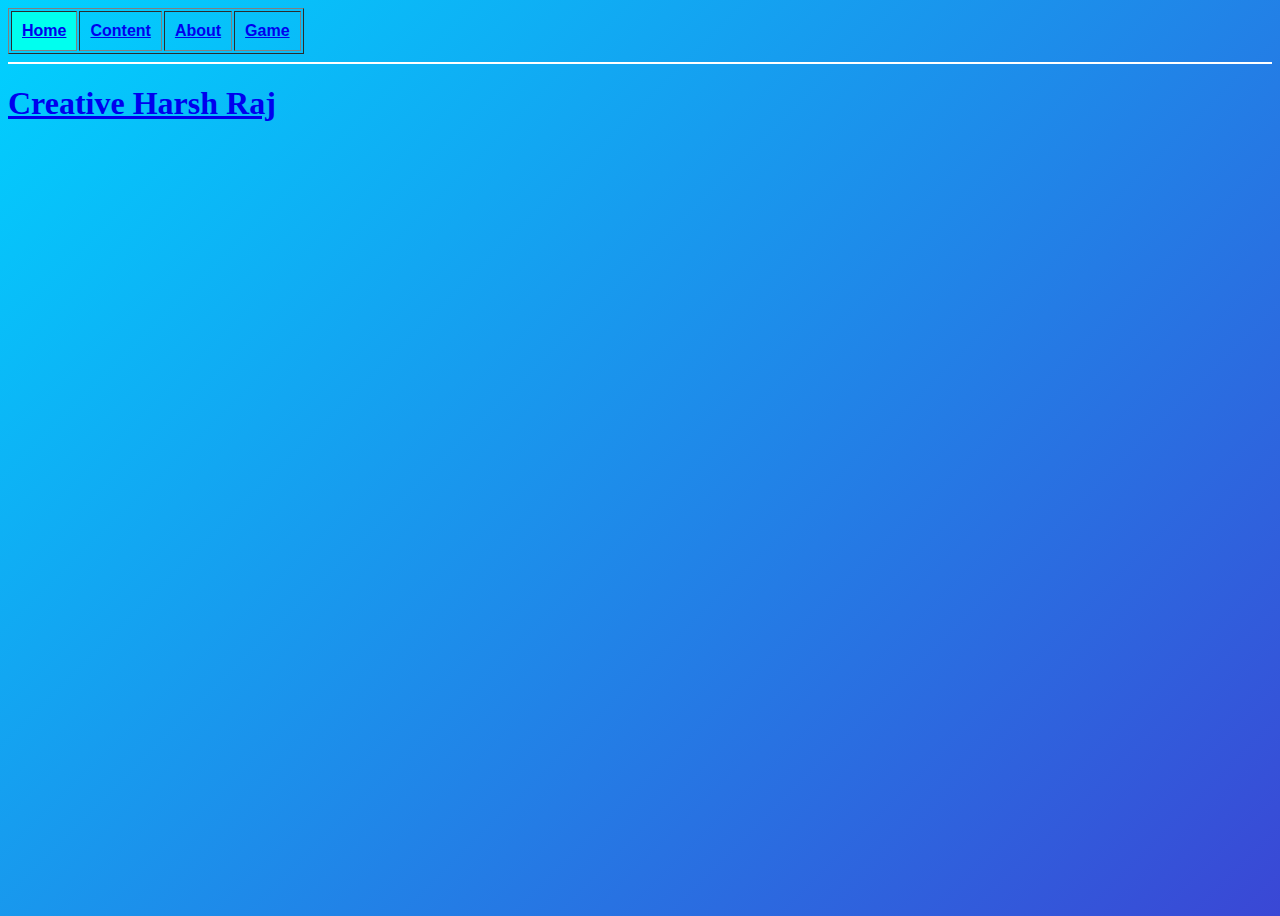
<file: index.html>
<!DOCTYPE html>
<html lang="en">

<head>
  <meta charset="UTF-8">
  <meta http-equiv="X-UA-Compatible" content="IE=Edge">
  <meta name="viewport" content="width=device-width, initial-scale=1">

  <title>My first Web site</title>

  <!-- Custom Styles -->
  <link rel="stylesheet" href="style.css">

</head>

<body>
  <div>
    <table border="1" cellpadding="10">
      <tr>
        <th class="active"><a href="./index.html">Home</a></th>
        <th><a href="./content.html">Content</a></th>
        <th><a href="./about.html">About</a></th>
        <th><a href="./game.html">Game</a></th>
      </tr>
    </table>
  </div>
  <hr color="white">
  <a href="https://www.youtube.com/c/CreativeHarshRaj">
    <h1>Creative Harsh Raj</h1>
  </a>

</body>

</html>
</file>
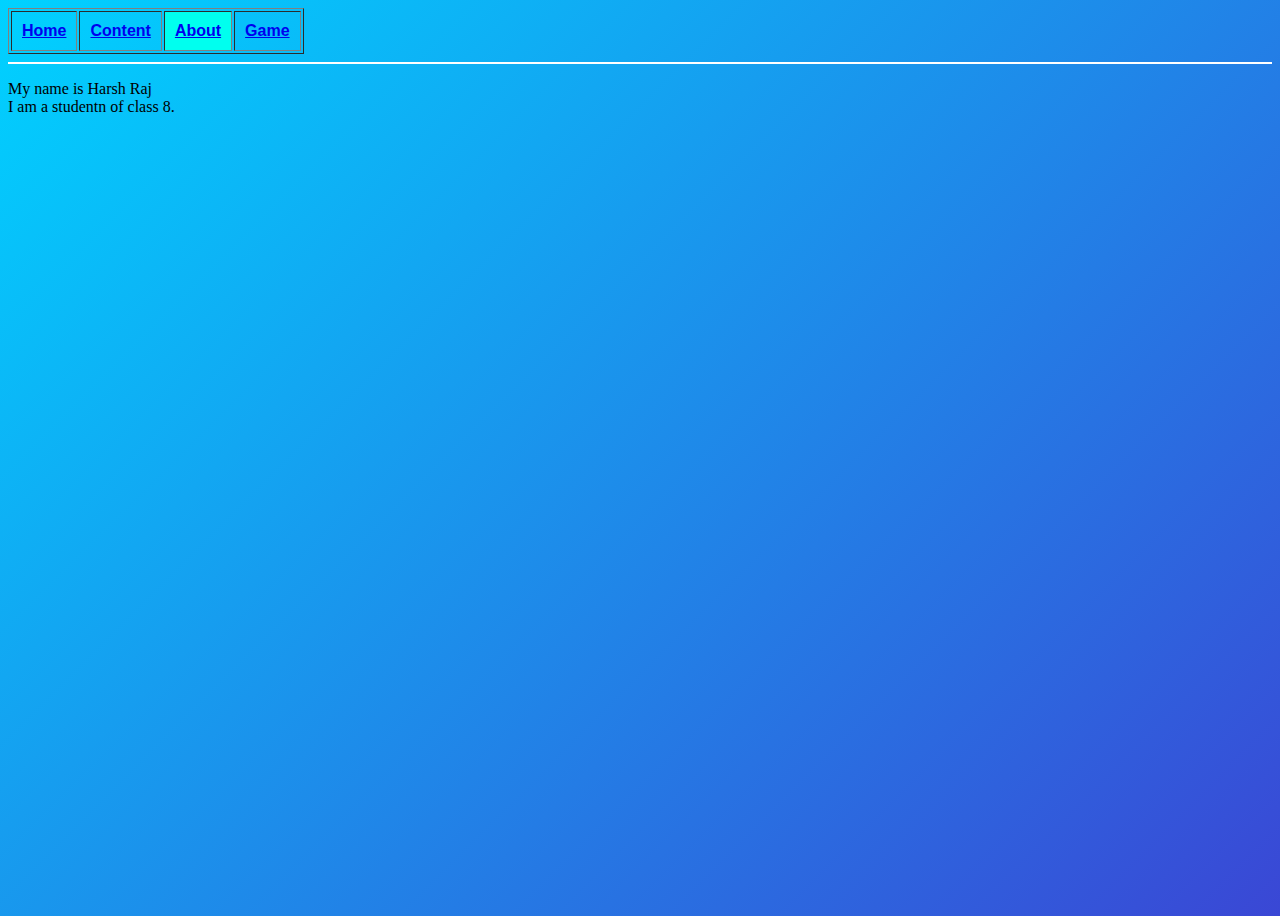
<file: about.html>
<!DOCTYPE html>
<html>

<head>
  <meta charset="UTF-8">
  <meta name="viewport" content="width=device-width, initial-scale=1">
  <title></title>
  <link rel="stylesheet" href="style.css">
</head>

<body>
 <div>
   <table border="1" cellpadding="10">
      <tr>
        <th><a href="./index.html">Home</a></th>
        <th><a href="./content.html">Content</a></th>
        <th class="active"><a href="./about.html">About</a></th>
        <th><a href="./game.html">Game</a></th>
      </tr>
    </table>
 </div><hr color="white">
 <p>My name is Harsh Raj<br>
    I am a studentn of class 8.
 </p>
</body>

</html>
</file>
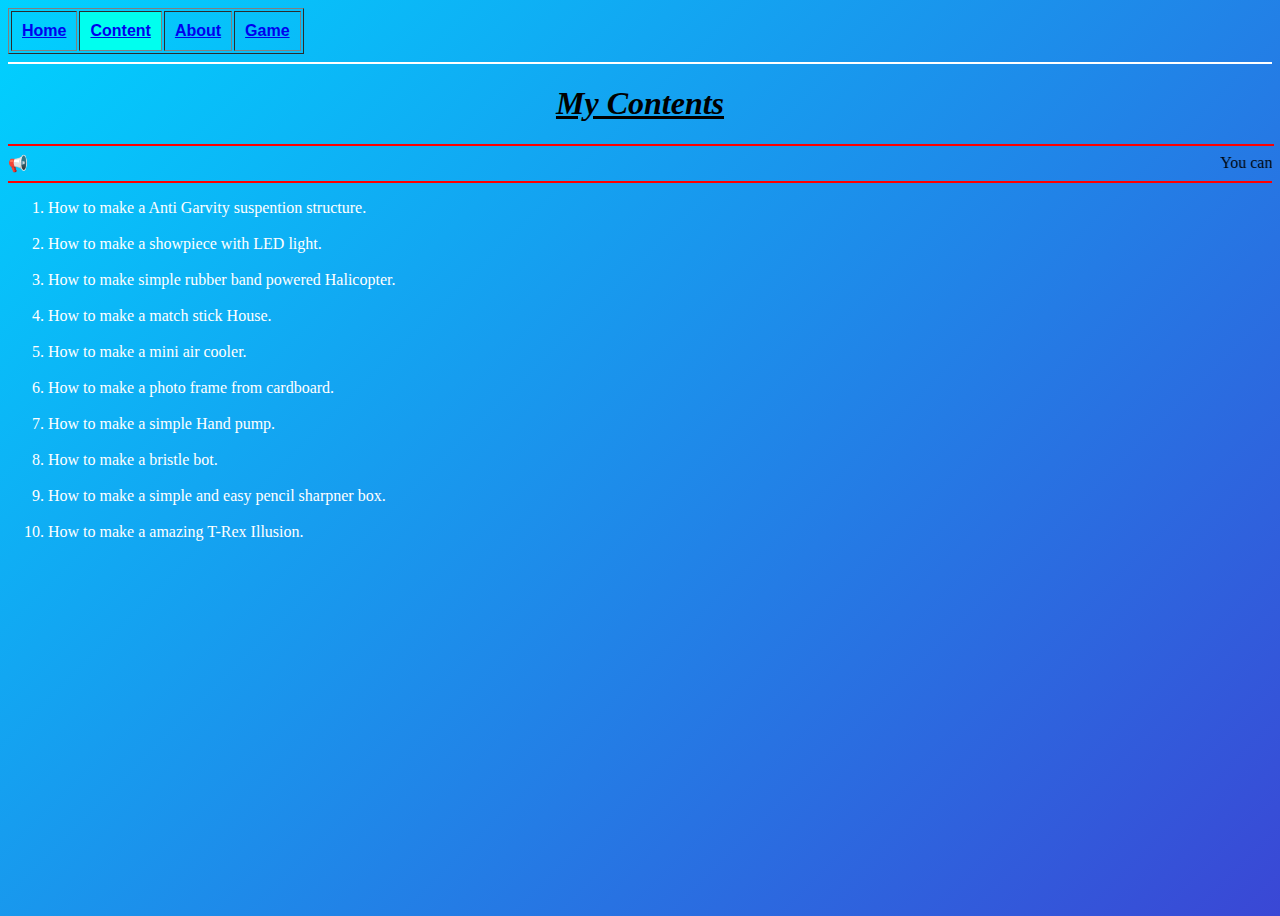
<file: content.html>
<!DOCTYPE html>
<html lang="en">

<head>
  <meta charset="UTF-8">
  <meta http-equiv="X-UA-Compatible" content="IE=Edge">
  <meta name="viewport" content="width=device-width, initial-scale=1">

  <title>HTML</title>


  <!-- Custom Styles -->
  <link rel="stylesheet" href="style.css">
</head>

<body>
  <div>
    <table border="1" cellpadding="10">
      <tr>
        <th><a href="./index.html">Home</a></th>
        <th class="active"><a href="./content.html">Content</a></th>
        <th><a href="./about.html">About</a>
        <th><a href="./game.html">Game</a></th>
        </th>
      </tr>
    </table>
  </div>
  <hr color="white">
  <h1 align="center"><u><b><i>My Contents</i></b></u> </h1>
  <hr color="red" width="100%">
  <div class="flex">
    <span>📢</span>
    <marquee behavior="scroll" direction="left">You can shere some ideas with me on GitHub.com</marquee>
  </div>

  <hr color="red" weidth="100%">
  <ol class="link">
    <a href="https://youtu.be/8mEz_Dwr114">
      <li>How to make a Anti Garvity suspention structure.</li>
    </a><br>
    <a href="https://youtu.be/GKY5JVB9IpA">
      <li>How to make a showpiece with LED light.</li>
    </a><br>
    <a href="https://youtu.be/_rMr-FcqgG4">
      <li>How to make simple rubber band powered Halicopter.</li>
    </a><br>
    <a Href="https://youtu.be/rW1dMWcedtM">
      <li>How to make a match stick House.</li>
    </a><br>
    <a href="https://youtu.be/t-i3KqycTZ8">
      <li>How to make a mini air cooler.</li>
    </a><br>
    <a href="https://youtu.be/SVkJG7Wfv3E">
      <li>How to make a photo frame from cardboard.</li>
    </a><br>
    <a href="https://youtu.be/atWaTACBH7k">
      <li>How to make a simple Hand pump.</li>
    </a><br>
    <a href="https://youtu.be/13U8eTJdyFI">
      <li>How to make a bristle bot.</li>
    </a><br>
    <a href="https://youtu.be/ziGNusHiFyg">
      <li>How to make a simple and easy pencil sharpner box.</li>
    </a><br>
    <a href="https://youtu.be/pUKJLf6TrO0">
      <li>How to make a amazing T-Rex Illusion.</li>
    </a><br>

</body>

</html>
</file>
<file: style.css>
body{
  background: linear-gradient(90deg, #e3ffe7 0%, #d9e7ff 100%);
  background: linear-gradient(135deg, #00d2ff 0%, #3a47d5 100%);
  background-repeat: no-repeat;
  min-height: 100vh;
}

table a{
  font-family: "Arial";
}

table {
  background-color:;
}

.active{
background-color: #00ffef;
}

.myfirststyle{
  padding: 5px;
}

.font-style{
  font-family: "", cursive;
}

.link a{
  color: white;
  text-decoration: none;
}

.flex{
  display: flex;
  align-items: center;
  gap: 5px;
}
</file>
